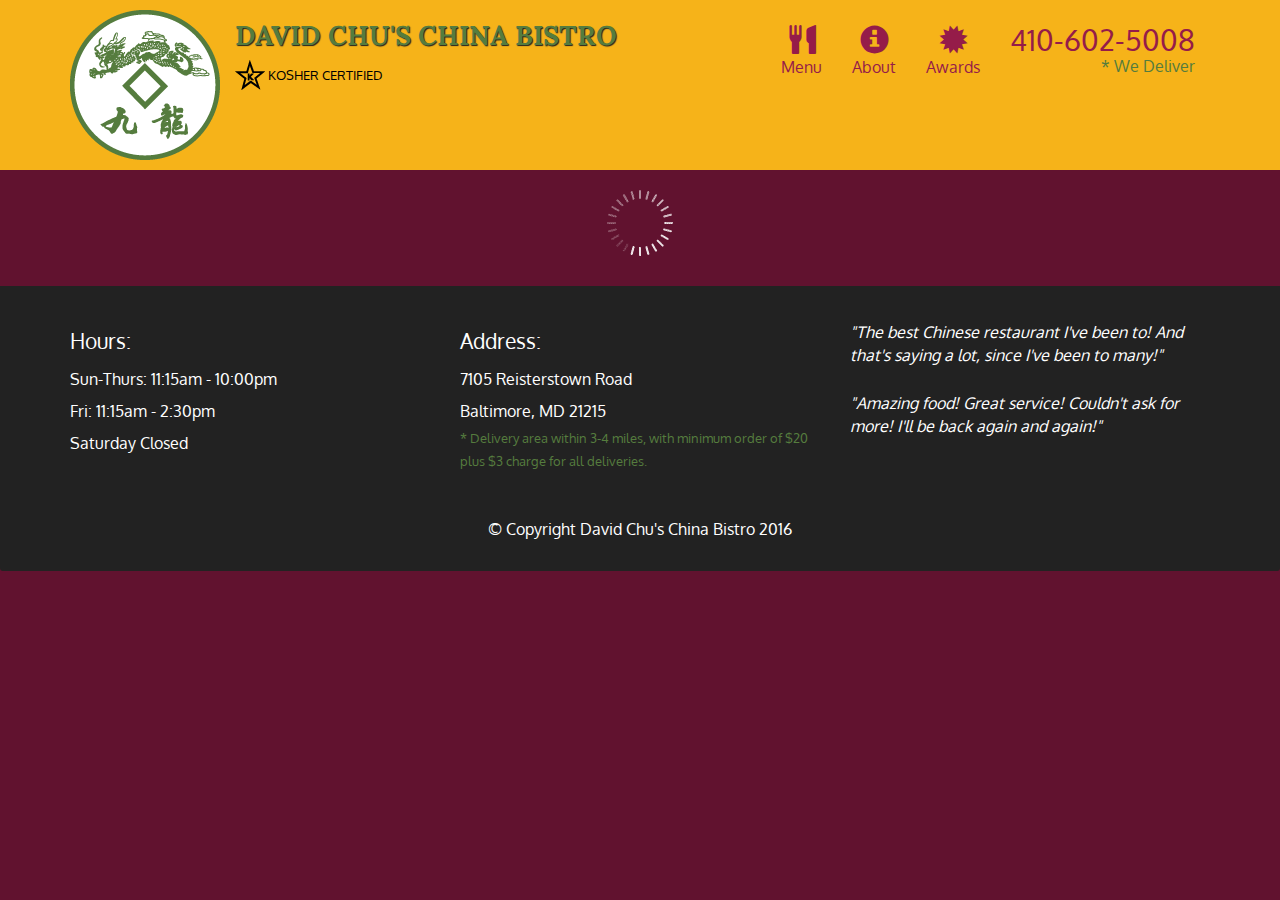
<file: module 5 solution/index.html>
<!doctype html>
<html lang="en">
  <head>
    <meta charset="utf-8">
    <meta http-equiv="X-UA-Compatible" content="IE=edge">
    <meta name="viewport" content="width=device-width, initial-scale=1">
    <title>David Chu's China Bistro</title>
    <link rel="stylesheet" href="css/bootstrap.min.css">
    <link rel="stylesheet" href="css/styles.css">
    <link href='https://fonts.googleapis.com/css?family=Oxygen:400,300,700' rel='stylesheet' type='text/css'>
    <link href='https://fonts.googleapis.com/css?family=Lora' rel='stylesheet' type='text/css'>
  </head>
<body>
  <header>
    <nav id="header-nav" class="navbar navbar-default">
      <div class="container">
        <div class="navbar-header">
          <a href="index.html" class="pull-left visible-md visible-lg">
            <div id="logo-img" alt="Logo image"></div>
          </a>

          <div class="navbar-brand">
            <a href="index.html"><h1>David Chu's China Bistro</h1></a>
            <p>
              <img src="images/star-k-logo.png" alt="Kosher certification">
              <span>Kosher Certified</span>
            </p>
          </div>

          <button id="navbarToggle" type="button" class="navbar-toggle collapsed" data-toggle="collapse" data-target="#collapsable-nav" aria-expanded="false">
            <span class="sr-only">Toggle navigation</span>
            <span class="icon-bar"></span>
            <span class="icon-bar"></span>
            <span class="icon-bar"></span>
          </button>
        </div>
        
        <div id="collapsable-nav" class="collapse navbar-collapse">
           <ul id="nav-list" class="nav navbar-nav navbar-right">
            <li id="navHomeButton" class="visible-xs active">
              <a href="index.html">
                <span class="glyphicon glyphicon-home"></span> Home</a>
            </li>
            <li id="navMenuButton">
              <a href="#" onclick="$dc.loadMenuCategories();">
                <span class="glyphicon glyphicon-cutlery"></span><br class="hidden-xs"> Menu</a>
            </li>
            <li>
              <a href="#">
                <span class="glyphicon glyphicon-info-sign"></span><br class="hidden-xs"> About</a>
            </li>
            <li>
              <a href="#">
                <span class="glyphicon glyphicon-certificate"></span><br class="hidden-xs"> Awards</a>
            </li>
            <li id="phone" class="hidden-xs">
              <a href="tel:410-602-5008">
                <span>410-602-5008</span></a><div>* We Deliver</div>
            </li>
          </ul><!-- #nav-list -->
        </div><!-- .collapse .navbar-collapse -->
      </div><!-- .container -->
    </nav><!-- #header-nav -->
  </header>

  <div id="call-btn" class="visible-xs">
    <a class="btn" href="tel:410-602-5008">
    <span class="glyphicon glyphicon-earphone"></span>
    410-602-5008
    </a>
  </div>
  <div id="xs-deliver" class="text-center visible-xs">* We Deliver</div>

  <div id="main-content" class="container"></div>

  <footer class="panel-footer">
    <div class="container">
      <div class="row">
        <section id="hours" class="col-sm-4">
          <span>Hours:</span><br>
          Sun-Thurs: 11:15am - 10:00pm<br>
          Fri: 11:15am - 2:30pm<br>
          Saturday Closed
          <hr class="visible-xs">
        </section>
        <section id="address" class="col-sm-4">
          <span>Address:</span><br>
          7105 Reisterstown Road<br>
          Baltimore, MD 21215
          <p>* Delivery area within 3-4 miles, with minimum order of $20 plus $3 charge for all deliveries.</p>
          <hr class="visible-xs">
        </section>
        <section id="testimonials" class="col-sm-4">
          <p>"The best Chinese restaurant I've been to! And that's saying a lot, since I've been to many!"</p>
          <p>"Amazing food! Great service! Couldn't ask for more! I'll be back again and again!"</p>
        </section>
      </div>
      <div class="text-center">&copy; Copyright David Chu's China Bistro 2016</div>
    </div>
  </footer>

  <!-- jQuery (Bootstrap JS plugins depend on it) -->
   <script src="js/jquery-3.5.1.min.js"></script>
  <script src="js/bootstrap.min.js"></script>
  <script src="js/ajax-utils.js"></script>
  <script src="js/script.js"></script>
</body>
</html>
</file>
<file: module 5 solution/css/styles.css>
body {
  font-size: 16px;
  color: #fff;
  background-color: #61122f;
  font-family: 'Oxygen', sans-serif;
}

/** HEADER **/
#header-nav {
  background-color: #f6b319;
  border-radius: 0;
  border: 0;
}

#logo-img {
  background: url('../images/restaurant-logo_large.png') no-repeat;
  width: 150px;
  height: 150px;
  margin: 10px 15px 10px 0;
}

.navbar-brand {
  padding-top: 25px;
}
.navbar-brand h1 { /* Restaurant name */
  font-family: 'Lora', serif;
  color: #557c3e;
  font-size: 1.5em;
  text-transform: uppercase;
  font-weight: bold;
  text-shadow: 1px 1px 1px #222;
  margin-top: 0;
  margin-bottom: 0;
  line-height: .75;
}
.navbar-brand a:hover, .navbar-brand a:focus {
  text-decoration: none;
}
.navbar-brand p { /* Kosher cert */
  color: #000;
  text-transform: uppercase;
  font-size: .7em;
  margin-top: 15px;
}
.navbar-brand p span { /* Star-K */
  vertical-align: middle;
}

#nav-list {
  margin-top: 10px;
}
#nav-list a {
  color: #951C49;
  text-align: center;
}
#nav-list a:hover {
  background: #E7E7E7;
}
#nav-list a span {
  font-size: 1.8em;
}

#phone {
  margin-top: 5px;
}
#phone a { /* Phone number */
  text-align: right;
  padding-bottom: 0;
}
#phone div { /* We Deliver */
  color: #557c3e;
  text-align: right;
  padding-right: 15px;
}

.navbar-header button.navbar-toggle, .navbar-header .icon-bar {
  border: 1px solid #61122f;
}
.navbar-header button.navbar-toggle {
  clear: both;
  margin-top: -30px;
}
/* END HEADER */

/* FOOTER */
.panel-footer {
  margin-top: 30px;
  padding-top: 35px;
  padding-bottom: 30px;
  background-color: #222;
  border-top: 0;
}
.panel-footer div.row {
  margin-bottom: 35px;
}
#hours, #address {
  line-height: 2;
}
#hours > span, #address > span {
  font-size: 1.3em;
}
#address p {
  color: #557c3e;
  font-size: .8em;
  line-height: 1.8;
}
#testimonials {
  font-style: italic;
}
#testimonials p:nth-child(2) {
  margin-top: 25px;
}
/* END FOOTER */



/* HOME PAGE */
.container .jumbotron {
  box-shadow: 0 0 50px #3F0C1F;
  border: 2px solid #3F0C1F;
}

#menu-tile, #specials-tile, #map-tile {
  height: 250px;
  width: 100%;
  margin-bottom: 15px;
  position: relative;
  border: 2px solid #3F0C1F;
  overflow: hidden;
}
#menu-tile:hover, #specials-tile:hover, #map-tile:hover {
  box-shadow: 0 1px 5px 1px #cccccc;
}
#menu-tile {
  background: url('../images/menu-tile.jpg') no-repeat;
  background-position: center;
}
#specials-tile {
  background: url('../images/specials-tile.jpg') no-repeat;
  background-position: center;
}
#menu-tile span, #specials-tile span, #map-tile span {
  position: absolute;
  bottom: 0;
  right: 0;
  width: 100%;
  text-align: center;
  font-size: 1.6em;
  text-transform: uppercase;
  background-color: #000;
  color: #fff;
  opacity: .8;
}
/* END HOME PAGE */

/* MENU CATEGORIES PAGE */
.category-tile { 
  position: relative;
  border: 2px solid #3F0C1F;
  overflow: hidden;
  width: 200px;
  height: 200px;
  margin: 0 auto 15px;
}
.category-tile span {
  position: absolute;
  bottom: 0;
  right: 0;
  width: 100%;
  text-align: center;
  font-size: 1.2em;
  text-transform: uppercase;
  background-color: #000;
  color: #fff;
  opacity: .8;
}
.category-tile:hover {
  box-shadow: 0 1px 5px 1px #cccccc;
}

#menu-categories-title + div {
  margin-bottom: 50px;
}
/* END MENU CATEGORIES PAGE */

/* SINGLE CATEGORY PAGE */
.menu-item-tile {
  margin-bottom: 25px;
}
.menu-item-tile hr {
  width: 80%;
}
.menu-item-tile .menu-item-price {
  font-size: 1.1em;
  text-align: right;
  margin-top: -15px;
  margin-right: -15px;
}
.menu-item-tile .menu-item-price span {
  font-size: .6em;
}
.menu-item-photo {
  position: relative;
  border: 2px solid #3F0C1F; 
  overflow: hidden;
  padding: 0;
  margin-right: -15px;
  margin-left: auto;
  margin-bottom: 20px;
  max-width: 250px;
}
.menu-item-photo div {
  position: absolute;
  bottom: 0;
  right: 0;
  width: 80px;
  background-color: #557c3e;
  text-align: center;
}
.menu-item-description {
  padding-right: 30px;
}
h3.menu-item-title {
  margin: 0 0 10px;
}
.menu-item-details {
  font-size: .9em;
  font-style: italic;
}
/* END SINGLE CATEGORY PAGE */


/********** Large devices only **********/
@media (min-width: 1200px) {
  .container .jumbotron {
    background: url('../images/jumbotron_1200.jpg') no-repeat;
    height: 675px;
  }
}

/********** Medium devices only **********/
@media (min-width: 992px) and (max-width: 1199px) {
  /* Header */
  #logo-img {
    background: url('../images/restaurant-logo_medium.png') no-repeat;
    width: 100px;
    height: 100px;
    margin: 5px 5px 5px 0;
  }
  /* End Header */

  /* Home Page */
  .container .jumbotron {
    background: url('../images/jumbotron_992.jpg') no-repeat;
    height: 558px;
  }
  /* End Home Page */
}

/********** Small devices only **********/
@media (min-width: 768px) and (max-width: 991px) {
  /* Home Page */
  .container .jumbotron {
    background: url('../images/jumbotron_768.jpg') no-repeat;
    height: 432px;
  }
  /* End Home Page */
}

/********** Extra small devices only **********/
@media (max-width: 767px) {
  /* Header */
  .navbar-brand {
    padding-top: 10px;
    height: 80px;
  }
  .navbar-brand h1 { /* Restaurant name */
    padding-top: 10px;
    font-size: 5vw; /* 1vw = 1% of viewport width */
  }
  .navbar-brand p { /* Kosher cert */
    font-size: .6em;
    margin-top: 12px;
  }
  .navbar-brand p img { /* Star-K */
    height: 20px;
  }

  #collapsable-nav a { /* Collapsed nav menu text */
    font-size: 1.2em;
  }
  #collapsable-nav a span { /* Collapsed nav menu glyph */
    font-size: 1em;
    margin-right: 5px;
  }

  #call-btn > a {
    font-size: 1.5em;
    display: block;
    margin: 0 20px;
    padding: 10px;
    border: 2px solid #fff;
    background-color: #f6b319;
    color: #951c49;
  }
  #xs-deliver {
    margin-top: 5px;
    font-size: .7em;
    letter-spacing: .1em;
    text-transform: uppercase;
  }
  /* End Header */

  /* Footer */
  .panel-footer section {
    margin-bottom: 30px;
    text-align: center;
  }
  .panel-footer section:nth-child(3) {
    margin-bottom: 0; /* margin already exists on the whole row */
  }
  .panel-footer section hr {
    width: 50%;
  }
  /* End Footer */

  /* Home Page */
  .container .jumbotron {
    margin-top: 30px;
    padding: 0;
  }
  #menu-tile, #specials-tile {
    width: 360px;
    margin: 0 auto 15px;
  }

  .menu-item-photo {
    margin-right: auto;
  }
  .menu-item-tile .menu-item-price {
    text-align: center;
  }
  .menu-item-description {
    text-align: center;;
  }
}


/********** Super extra small devices Only :-) (e.g., iPhone 4) **********/
@media (max-width: 479px) {
  /* Header */
  .navbar-brand h1 { /* Restaurant name */
    padding-top: 5px;
    font-size: 6vw;
  }
  /* End Header */
  
  /* Home page */
  #menu-tile, #specials-tile {
    width: 280px;
    margin: 0 auto 15px;
  }

  .col-xxs-12 {
    position: relative;
    min-height: 1px;
    padding-right: 15px;
    padding-left: 15px;
    float: left;
    width: 100%;
  }
}
</file>
